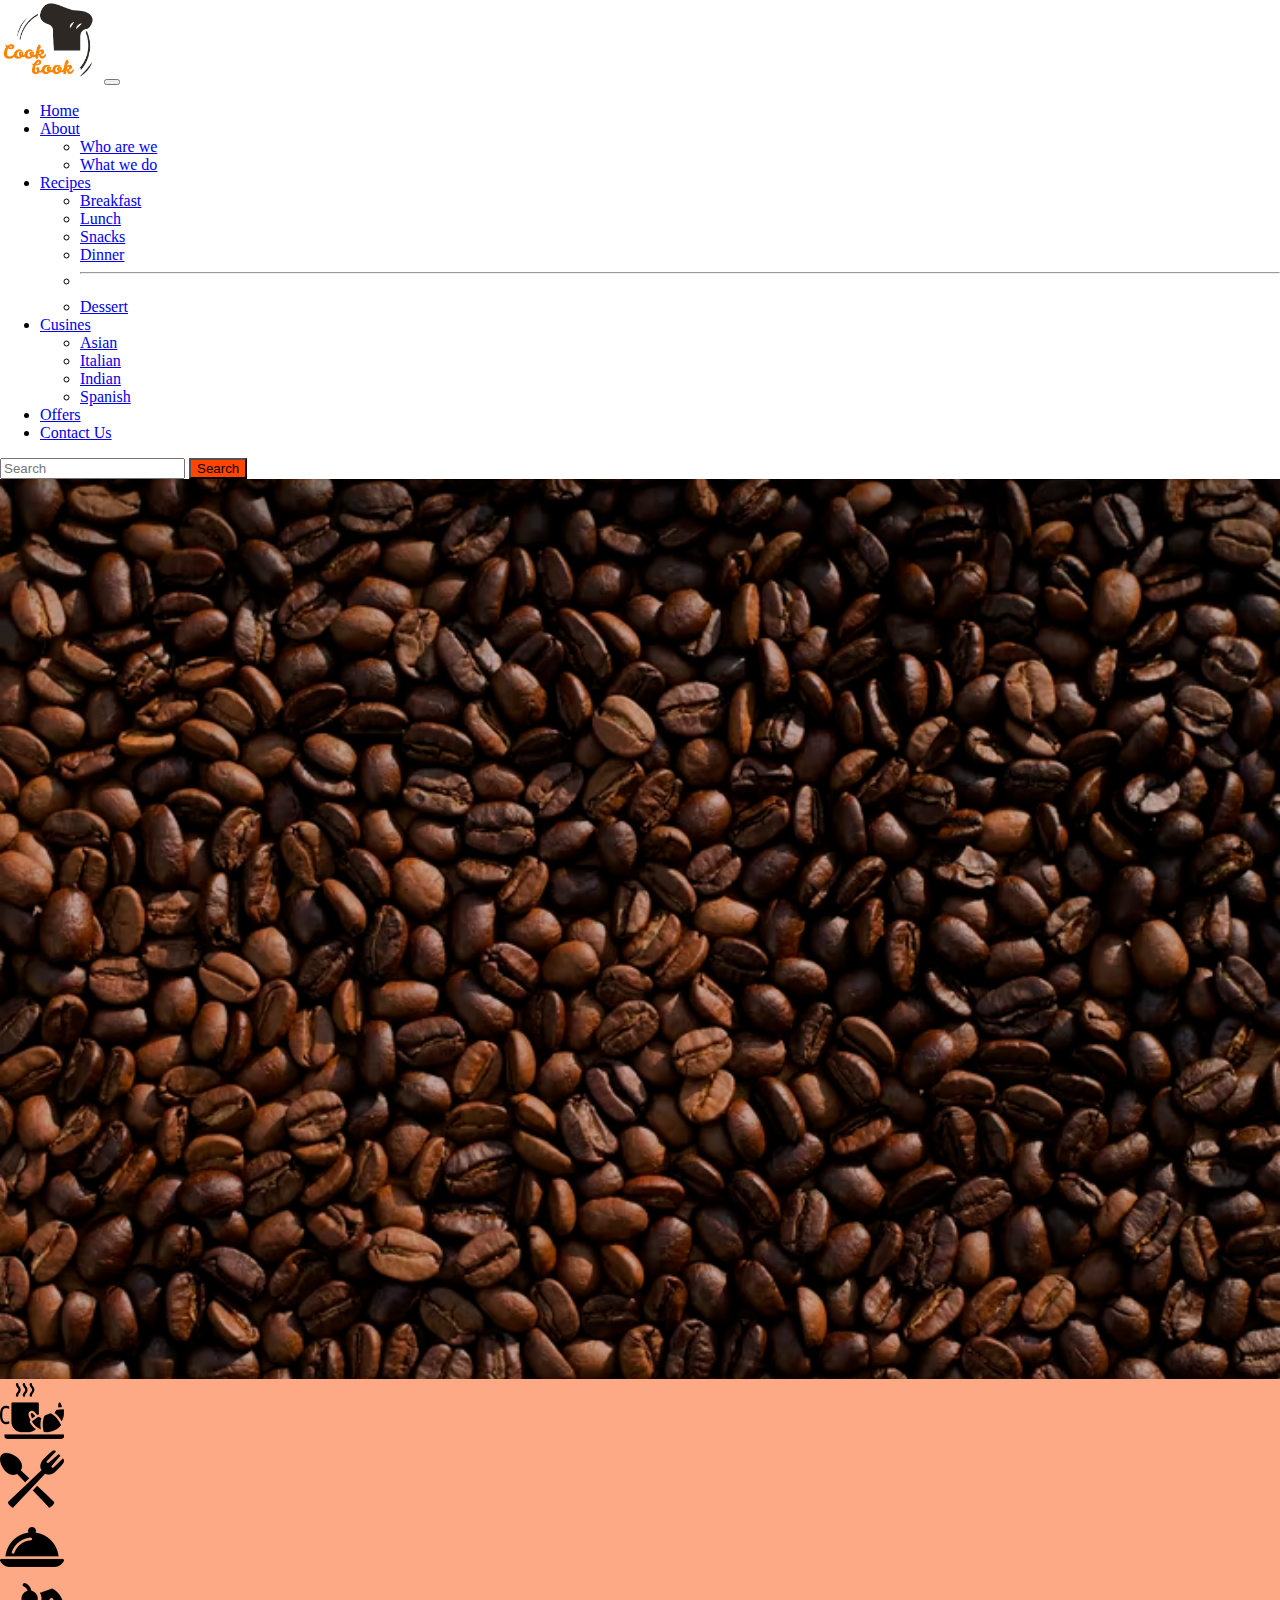
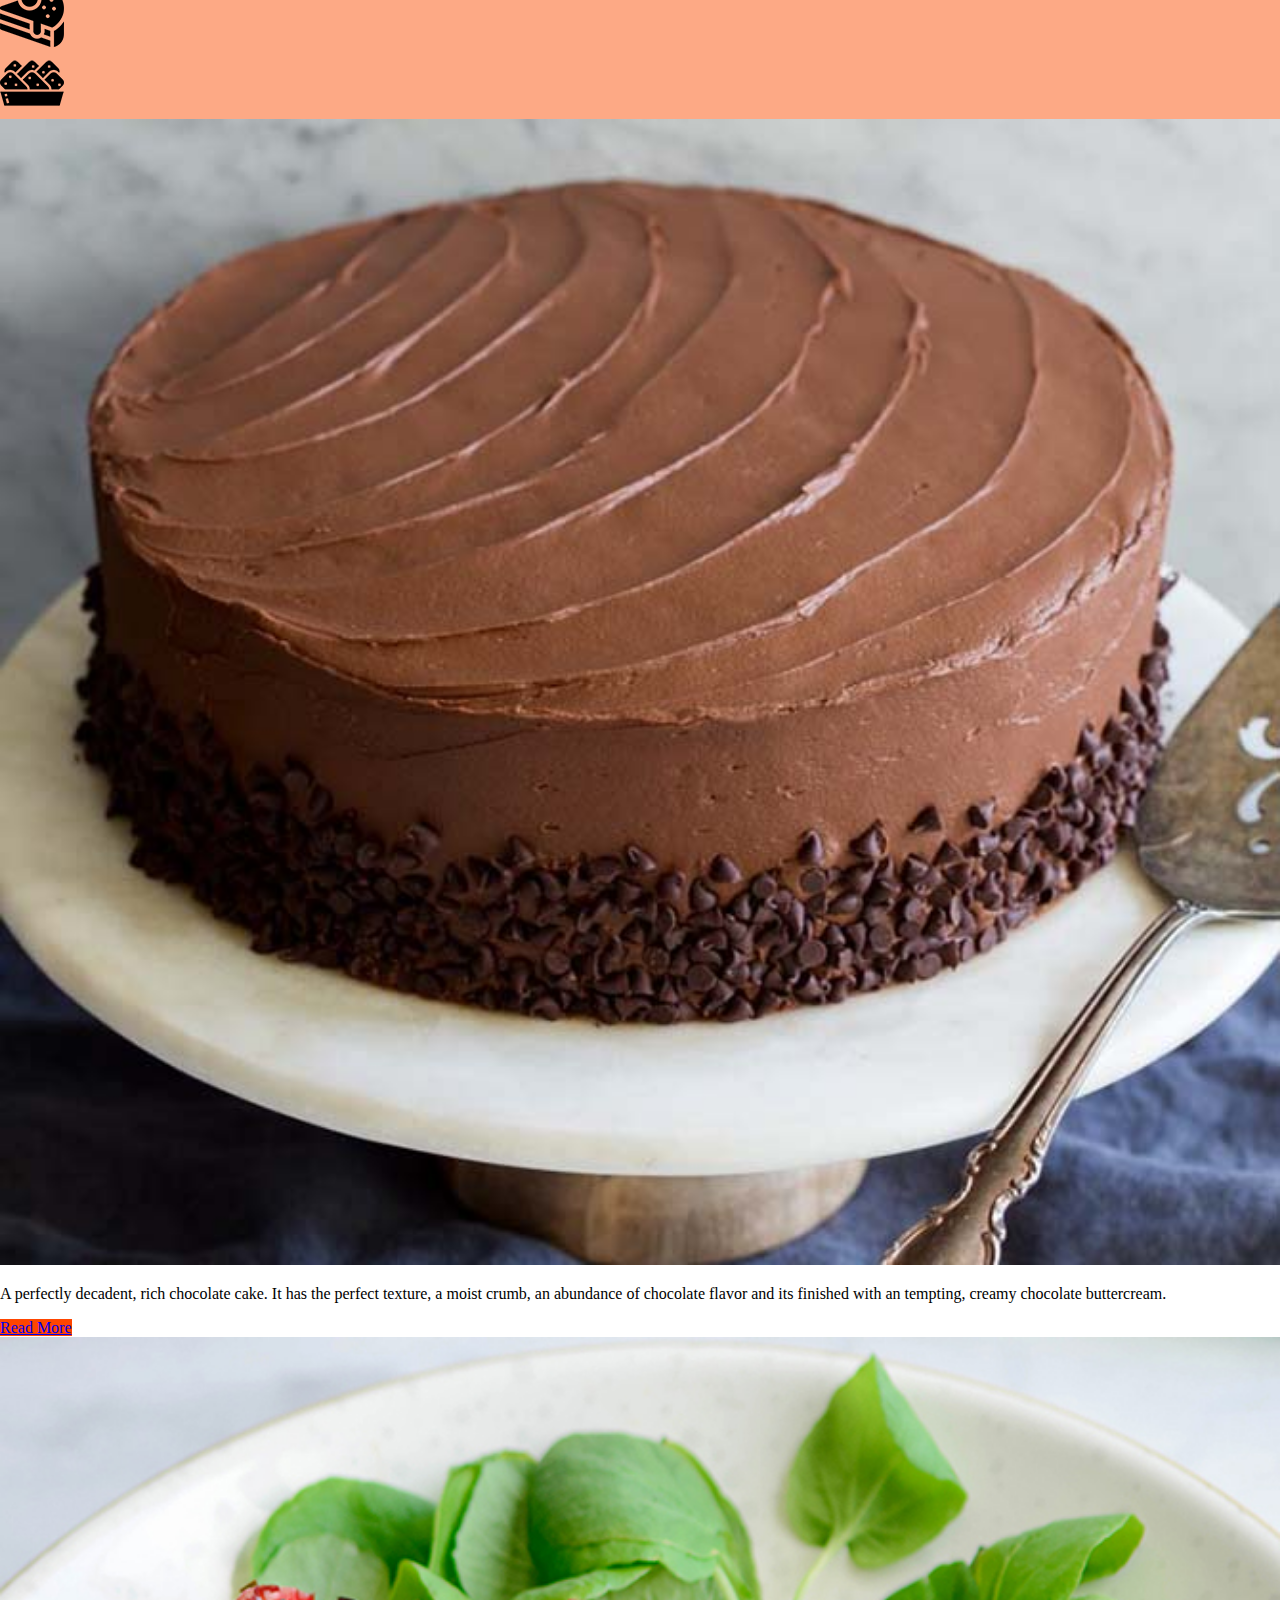
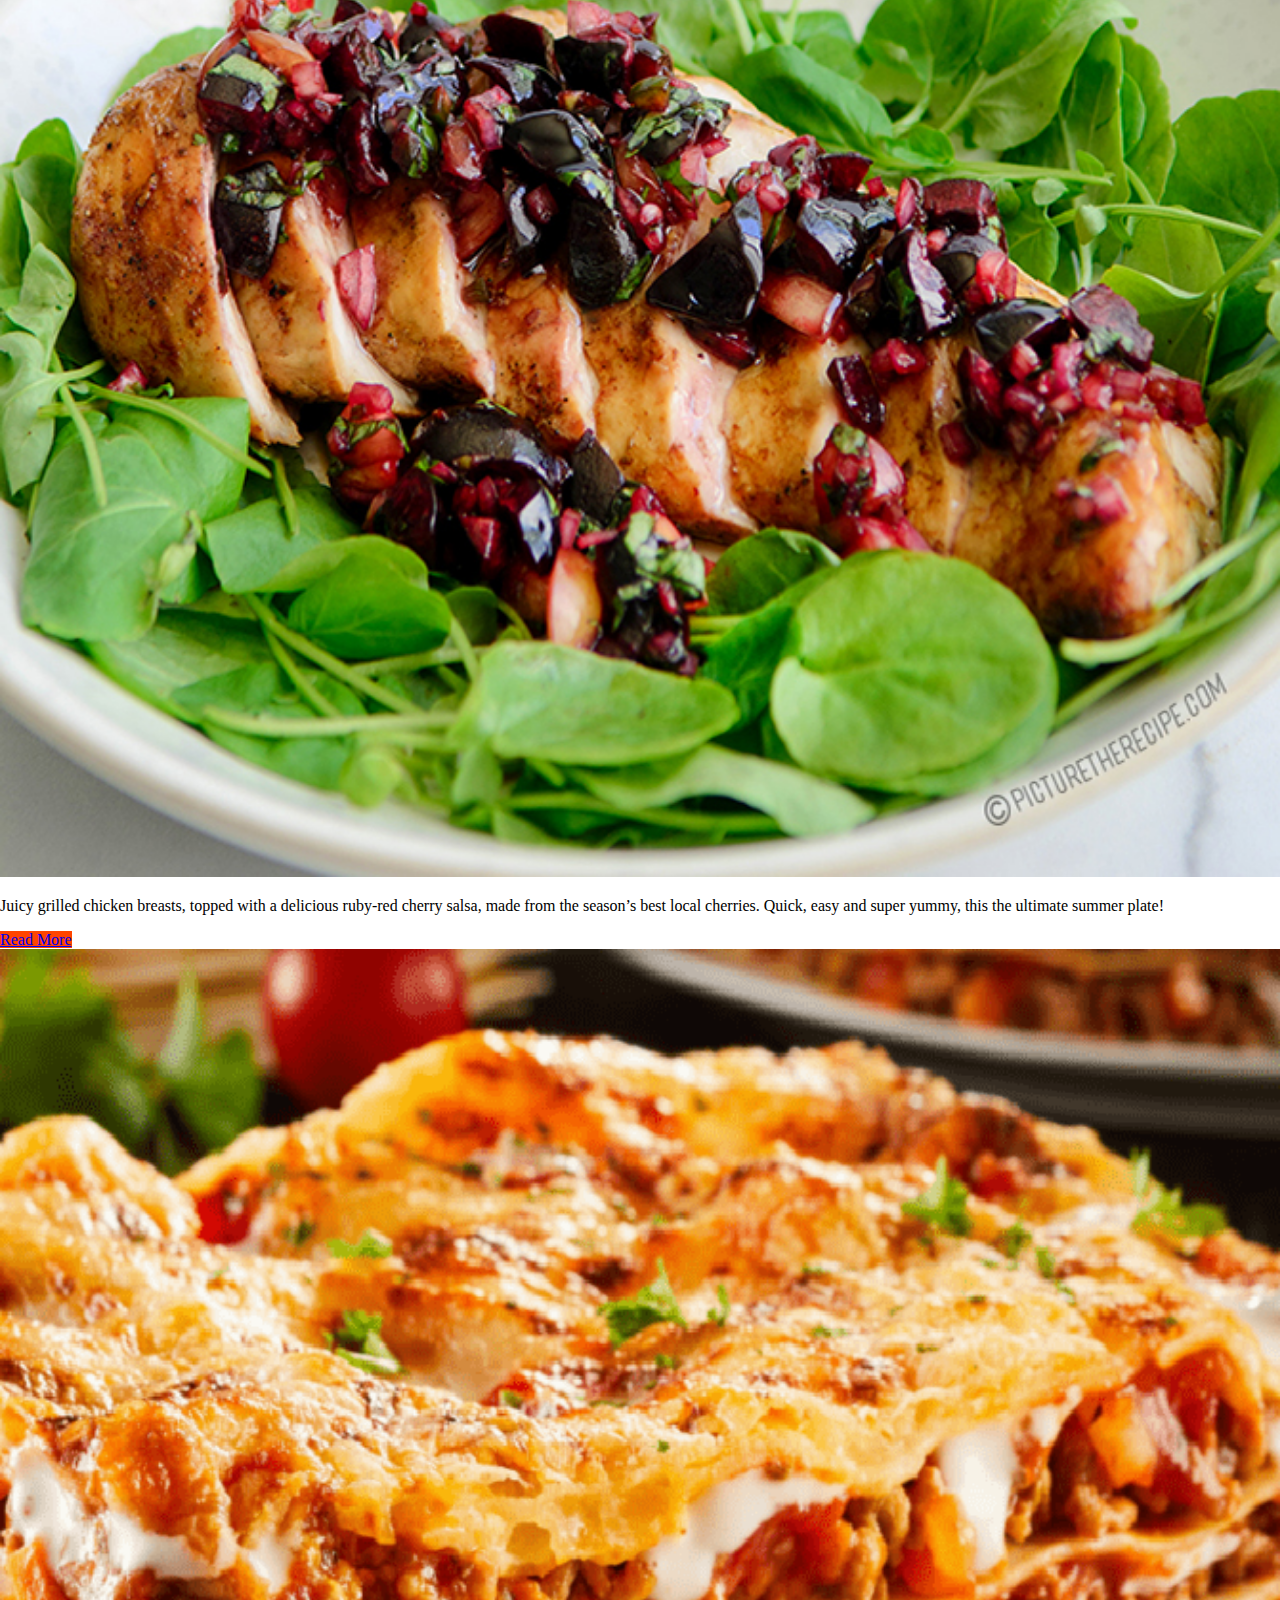
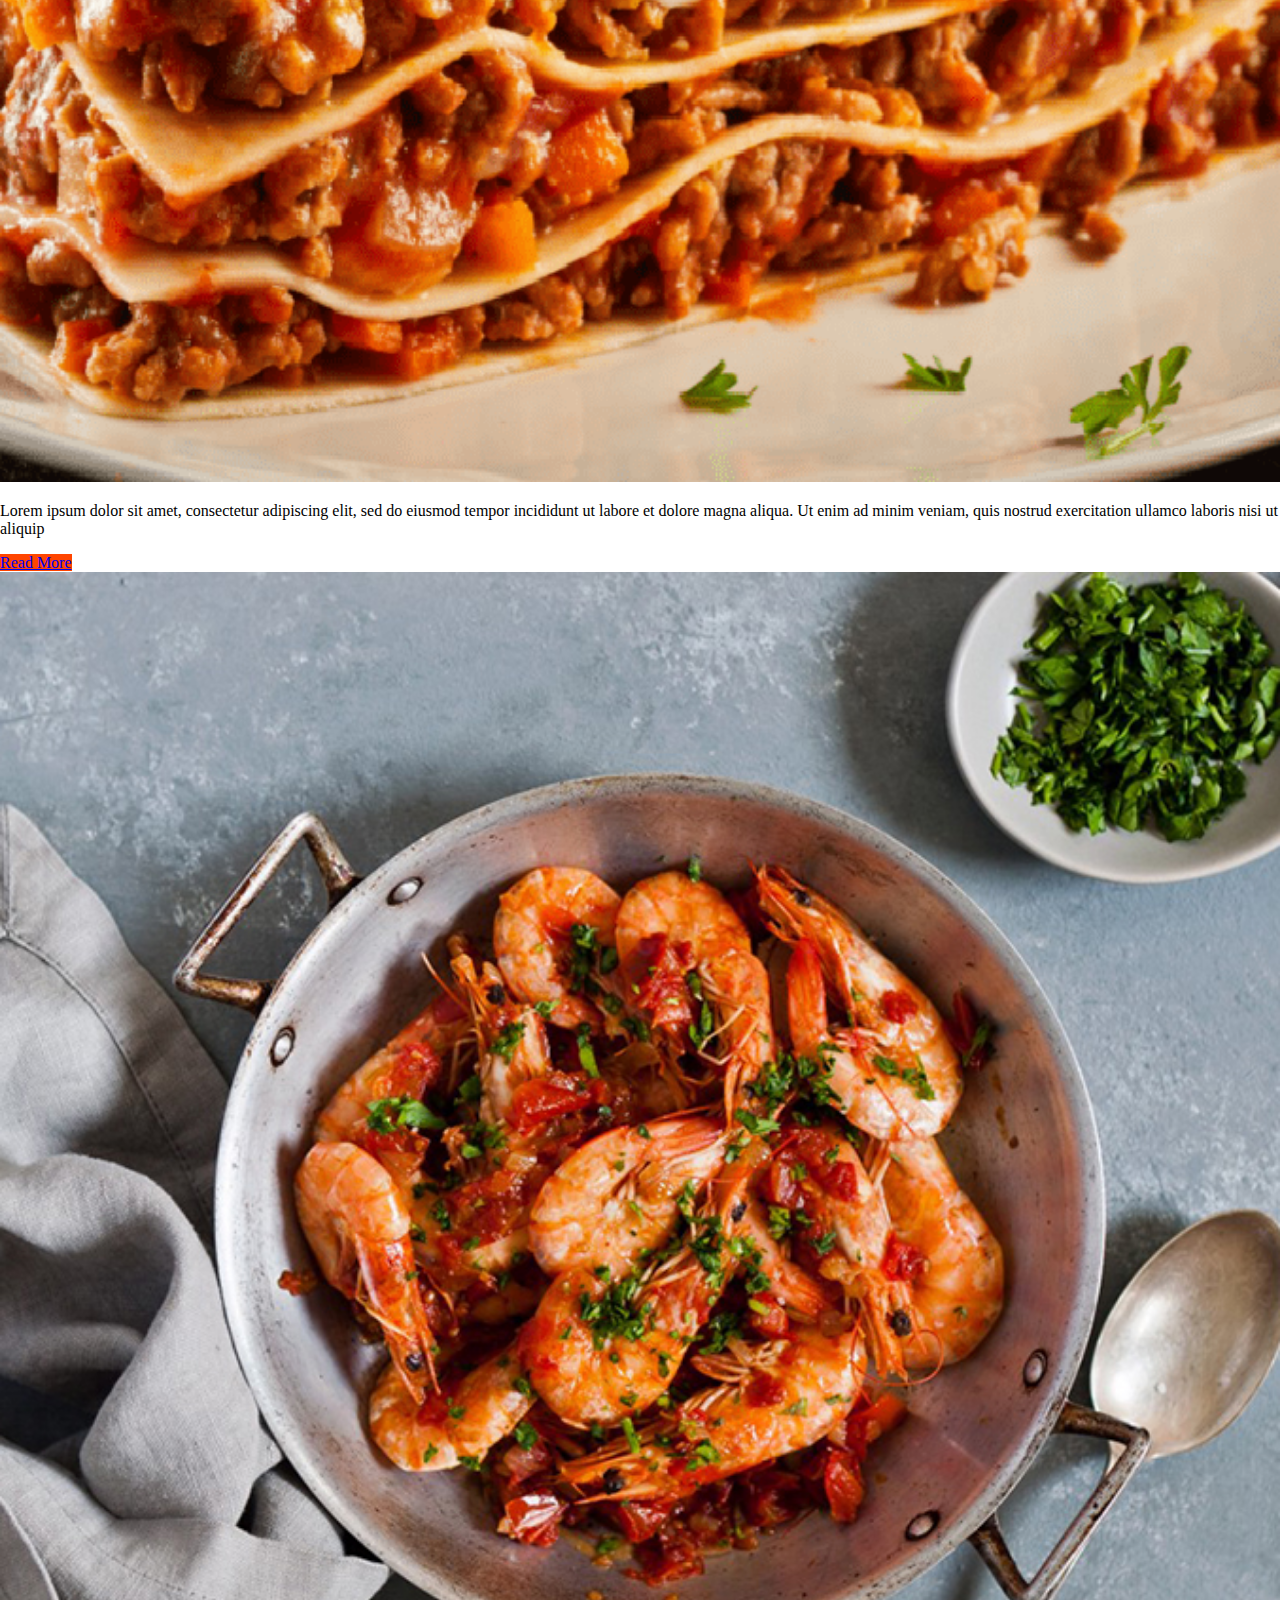
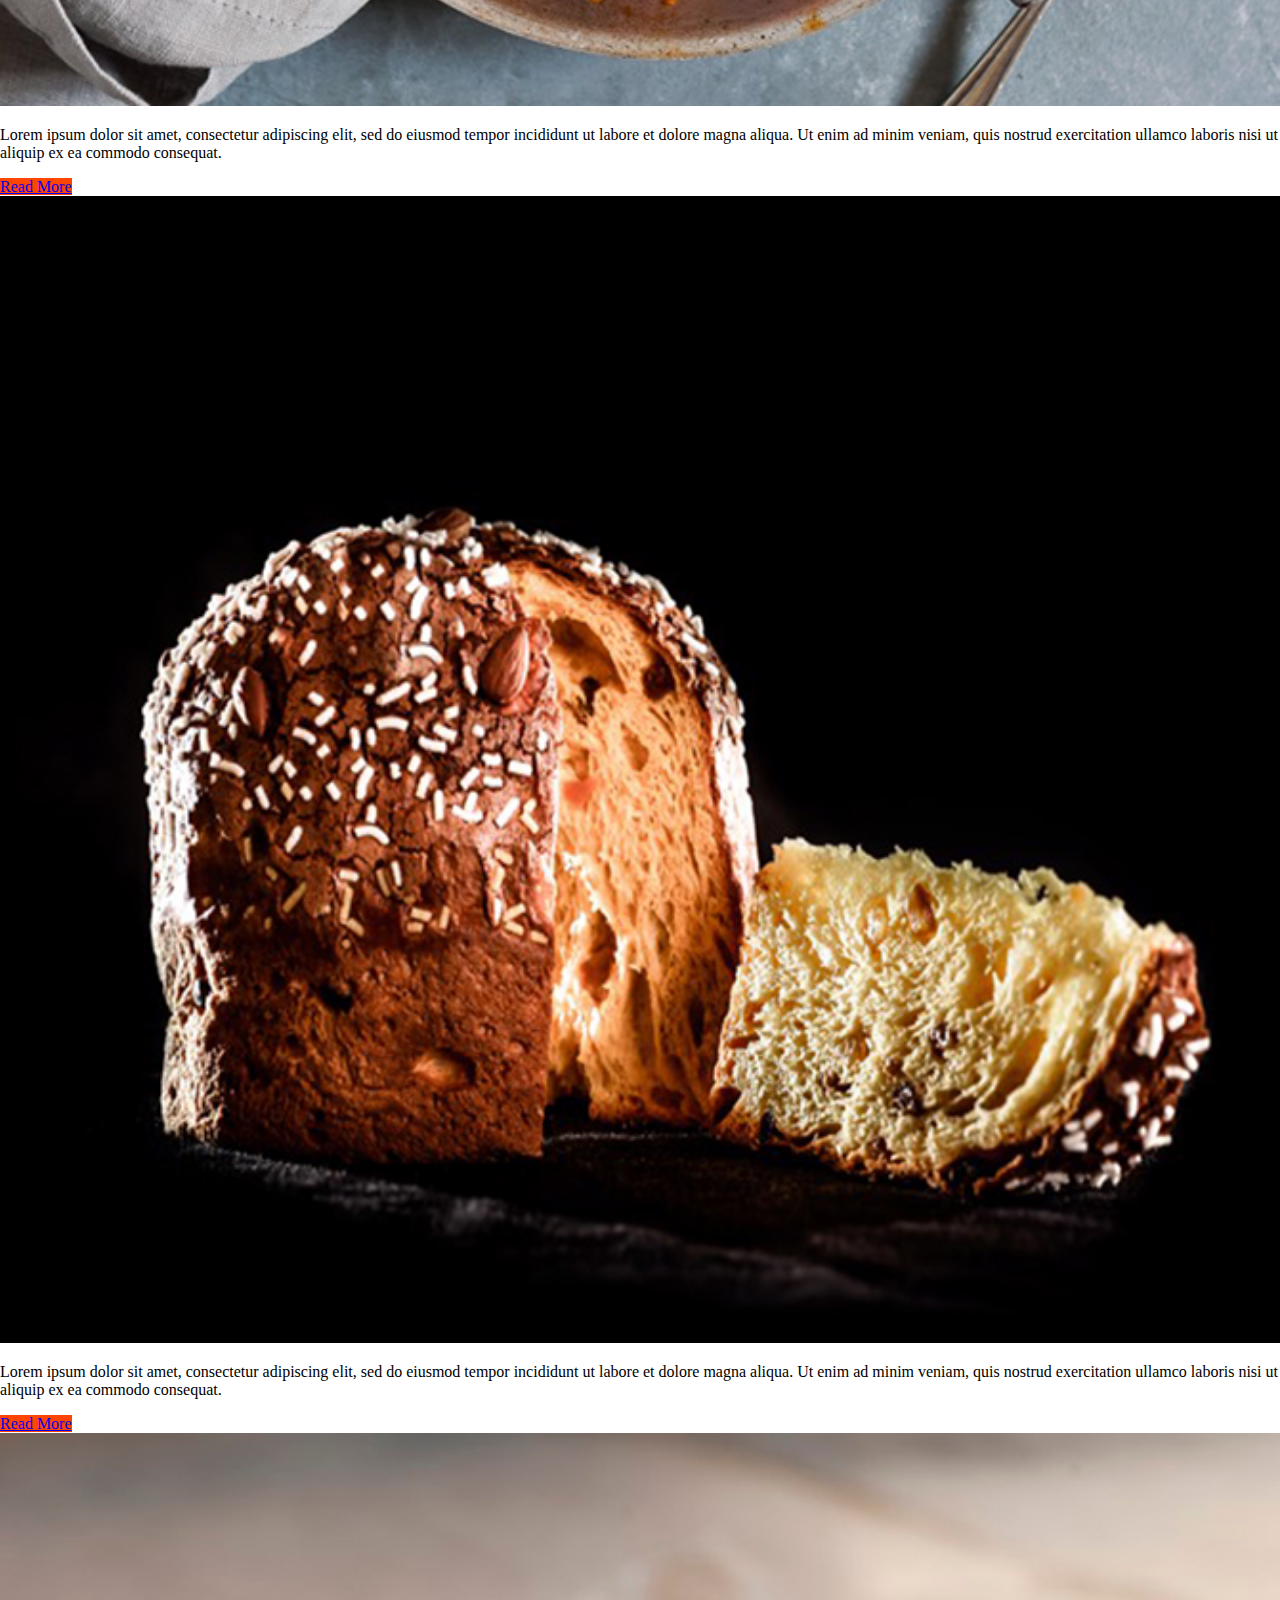
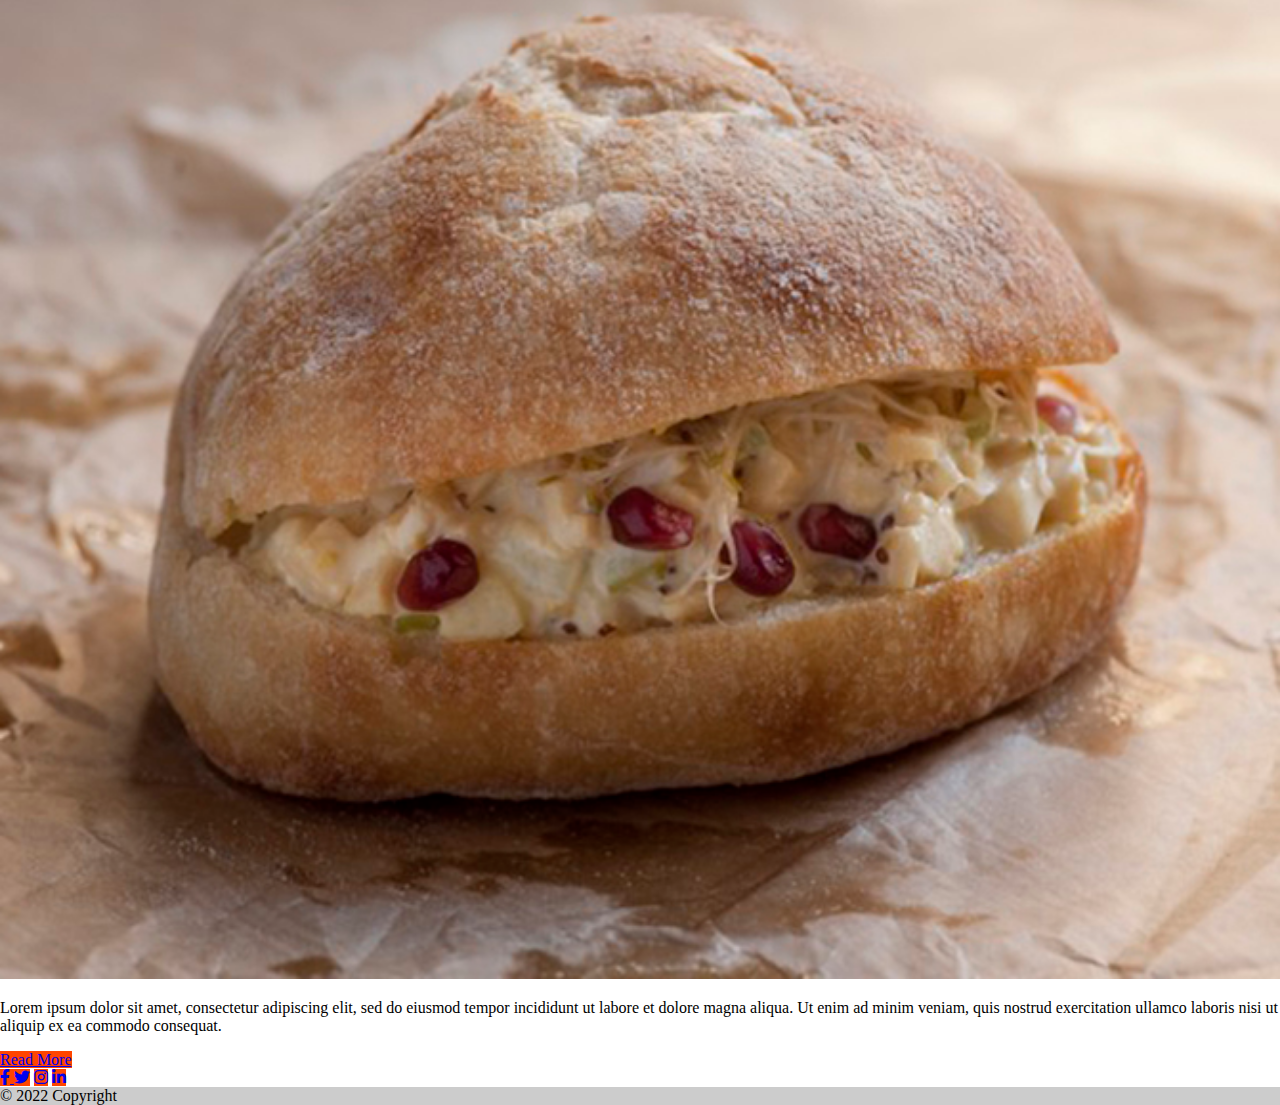
<file: index.html>
<!DOCTYPE html>
<html lang="en">
  <head>
    <meta charset="UTF-8" />
    <meta http-equiv="X-UA-Compatible" content="IE=edge" />
    <meta name="viewport" content="width=device-width, initial-scale=1.0" />
    <link href="style.css" rel="stylesheet" />
    <link
      href="https://cdn.jsdelivr.net/npm/bootstrap@5.2.0/dist/css/bootstrap.min.css"
      rel="stylesheet"
      integrity="sha384-gH2yIJqKdNHPEq0n4Mqa/HGKIhSkIHeL5AyhkYV8i59U5AR6csBvApHHNl/vI1Bx"
      crossorigin="anonymous"
    />
    <link rel="stylesheet" href="https://cdnjs.cloudflare.com/ajax/libs/font-awesome/6.0.0/css/all.min.css">
    <title>Cookbook</title>
  </head>
  <body>
    <header id="menu">
      <nav class="navbar navbar-expand-lg navbar-light bg-light">
        <div class="container-fluid">
          <a class="navbar-brand" href="index.html"><img src="images/logo.png" width="100px"></a>
          <button class="navbar-toggler" type="button" data-bs-toggle="collapse" data-bs-target="#navbarSupportedContent" aria-controls="navbarSupportedContent" aria-expanded="false" aria-label="Toggle navigation">
            <span class="navbar-toggler-icon"></span>
          </button>
          <div class="collapse navbar-collapse" id="navbarNavDropdown">
            <ul class="navbar-nav me-auto mb-2 mb-lg-0">
              <li class="nav-item">
                <a class="nav-link" href="index.html">Home</a>
              </li>
              <li class="nav-item dropdown">
                <a class="nav-link dropdown-toggle" href="#" role="button" data-bs-toggle="dropdown" aria-expanded="false">
                  About
                </a>
                <ul class="dropdown-menu">
                  <li><a class="dropdown-item" href="#">Who are we</a></li>
                  <li><a class="dropdown-item" href="#">What we do</a></li>
                </ul>
              </li>
              <li class="nav-item dropdown">
                <a class="nav-link dropdown-toggle" href="#" role="button" data-bs-toggle="dropdown" aria-expanded="false">
                  Recipes
                </a>
                <ul class="dropdown-menu">
                  <li><a class="dropdown-item" href="#">Breakfast</a></li>
                  <li><a class="dropdown-item" href="#">Lunch</a></li>
                  <li><a class="dropdown-item" href="#">Snacks</a></li>
                  <li><a class="dropdown-item" href="#">Dinner</a></li>
                  <li><hr class="dropdown-divider"></li>
                  <li><a class="dropdown-item" href="#">Dessert</a></li>
                </ul>
              </li>
              <li class="nav-item dropdown">
                <a class="nav-link dropdown-toggle" href="#" role="button" data-bs-toggle="dropdown" aria-expanded="false">
                  Cusines
                </a>
                <ul class="dropdown-menu">
                  <li><a class="dropdown-item" href="#">Asian</li>
                  <li><a class="dropdown-item" href="#">Italian</a></li>
                  <li><a class="dropdown-item" href="#">Indian</a></li>
                  <li><a class="dropdown-item" href="#">Spanish</a></li>
                </ul>
              </li>
              <li class="nav-item dropdown">
                <a class="nav-link dropdown-toggle" href="#" id="navbarDropdownMenuLink" role="button" data-toggle="dropdown" aria-haspopup="true" aria-expanded="false">
                  Offers
                </a>                
              </li>
              <li class="nav-item">
                <a class="nav-link" href="#">Contact Us</a>
              </li>
            </ul>
            <form class="d-flex">
              <input class="form-control me-2" type="search" placeholder="Search" aria-label="Search">
              <button class="btn bg-transparent" type="submit">Search</button>
            </form>
          </div>
        </div>
      </nav>
      <div class="image-header h-100"></div>
      <div class="categories-section">
        <div class="row d-flex justify-content-center align-items-center p-4">
            <div class="col-2 text-center">
              <a href="#">
                <img class="h-50 img-fluid" src="images/breakfast-icon.png" alt="">
              </a>
            </div>
            <div class="col-2 text-center">
              <a href="#">
                <img class="h-50 img-fluid" src="images/lunch-icon.png" alt="">
              </a>
            </div>
            <div class="col-2 text-center">
              <a href="#">
                <img class="h-50 img-fluid" src="images/dinner-icon.png" alt="">
              </a>
            </div>
            <div class="col-2 text-center">
              <a href="#">
                <img class="h-50 img-fluid" src="images/dessert-icon.png" alt="">
              </a>
            </div>
            <div class="col-2 text-center">
              <a href="#">
                <img class="h-50 img-fluid" src="images/snacks-icon.png" alt="">
              </a>
            </div>
      </div>
    </header>
    <section id="recipes">
      <div class="container py-5">
        <div class="row row-cols-1 row-cols-md-3 g-4 d-flex justify-content-center align-items-center">
          <div class="col">
            <div class="card border-0">
              <img src="images/chocolate cake/chocolate-cake-1.jpg" class="card-img-top image img-fluid" alt="chocolate-cake">
              <div class="middle">
                <div class="text">Chocolate Cake</div>
              </div>
              <div class="card-body text-center">
                <p class="card-text"> A perfectly decadent, rich chocolate cake. It has the perfect
                  texture, a moist crumb, an abundance of chocolate flavor and
                  its finished with an tempting, creamy chocolate buttercream.</p>
                  <a href="recipe-page.html" class="btn btn-primary border-0 stretched-link">Read More</a>
              </div>
            </div>
          </div>
          <div class="col">
            <div class="card border-0">
              <img src="images/grilled-chicken-with-cherry-salsa/Grilled-Chicken.jpg" class="card-img-top image img-fluid" alt="grilled-chicken">
              <div class="middle">
                <div class="text">Grilled Chicken with Fresh Cherry Salsa</div>
              </div>
              <div class="card-body text-center">
                <p class="card-text"> Juicy grilled chicken breasts, topped with a delicious ruby-red cherry 
                  salsa, made from the season’s best local cherries. Quick, easy and super yummy, 
                  this the ultimate summer plate!</p>
                  <a href="#" class="btn btn-primary border-0">Read More</a>
              </div>
            </div>
          </div>
          <div class="col">
            <div class="card border-0">
              <img src="images/card-3.png" class="card-img-top image img-fluid" alt="card-3">
              <div class="middle">
                <div class="text">Extra Easy Lasagna</div>
              </div>
              <div class="card-body text-center">
                <p class="card-text"> Lorem ipsum dolor sit amet, consectetur adipiscing elit, sed do eiusmod tempor 
                  incididunt ut labore et dolore magna aliqua. Ut enim ad minim veniam, quis nostrud exercitation 
                  ullamco laboris nisi ut aliquip</p>
                    <a href="#" class="btn btn-primary border-0">Read More</a>
              </div>
            </div>
          </div>
          <div class="col">
            <div class="card border-0">
              <img src="images/card-4.jpg" class="card-img-top image img-fluid" alt="card-4">
              <div class="middle">
                <div class="text">Shrimps</div>
              </div>
              <div class="card-body text-center">
                <p class="card-text"> Lorem ipsum dolor sit amet, consectetur adipiscing elit, sed do eiusmod tempor 
                  incididunt ut labore et dolore magna aliqua. Ut enim ad minim veniam, quis nostrud exercitation ullamco 
                  laboris nisi ut aliquip ex ea commodo consequat.</p>
                    <a href="#" class="btn btn-primary border-0">Read More</a>                  
              </div>
            </div>
          </div>
          <div class="col">
            <div class="card border-0">
              <img src="images/card-5.jpg" class="card-img-top image img-fluid" alt="card-5">
              <div class="middle">
                <div class="text">Panettone</div>
              </div>
              <div class="card-body text-center">
                <p class="card-text"> Lorem ipsum dolor sit amet, consectetur adipiscing elit, sed do eiusmod tempor 
                  incididunt ut labore et dolore magna aliqua. Ut enim ad minim veniam, quis nostrud exercitation 
                  ullamco laboris nisi ut aliquip ex ea commodo consequat.</p>
                    <a href="#" class="btn btn-primary border-0">Read More</a>                  
              </div>
            </div>
          </div>
          <div class="col">
            <div class="card border-0">
              <img src="images/card-6.jpg" class="card-img-top image img-fluid" alt="card-6">
              <div class="middle">
                <div class="text">Sandwich</div>
              </div>
              <div class="card-body text-center">
                <p class="card-text"> Lorem ipsum dolor sit amet, consectetur adipiscing elit, sed do eiusmod tempor 
                  incididunt ut labore et dolore magna aliqua. Ut enim ad minim veniam, quis nostrud exercitation 
                  ullamco laboris nisi ut aliquip ex ea commodo consequat.</p>
                    <a href="#" class="btn btn-primary border-0">Read More</a>                  
              </div>
            </div>
          </div>
        </div>
      </div>
    </section>
    <footer class="bg-dark text-center text-white">
      <div class="container p-4 pb-0">
        <section class="mb-4">
          <a class="btn btn-outline-light btn-floating m-1 rounded-circle bg-transparent border border-2" href="#!" role="button"
            ><i class="fa-brands fa-facebook-f"></i>
          </a>
          <a class="btn btn-outline-light btn-floating m-1 rounded-circle bg-transparent border border-2" href="#!" role="button"
            ><i class="fab fa-twitter"></i
          ></a>
          <a class="btn btn-outline-light btn-floating m-1 rounded-circle bg-transparent border border-2" href="#!" role="button"
            ><i class="fab fa-instagram"></i
          ></a>
          <a class="btn btn-outline-light btn-floating m-1 rounded-circle bg-transparent border border-2" href="#!" role="button"
            ><i class="fab fa-linkedin-in"></i
          ></a>
        </section>
      </div>
      <!-- Copyright -->
      <div class="text-center p-3" style="background-color: rgba(0, 0, 0, 0.2);">
        © 2022 Copyright
      </div>
      <!-- Copyright -->
    </footer>
    <script src="https://cdn.jsdelivr.net/npm/bootstrap@5.0.2/dist/js/bootstrap.bundle.min.js" integrity="sha384-MrcW6ZMFYlzcLA8Nl+NtUVF0sA7MsXsP1UyJoMp4YLEuNSfAP+JcXn/tWtIaxVXM" crossorigin="anonymous"></script>
  </body>
</html>
</file>
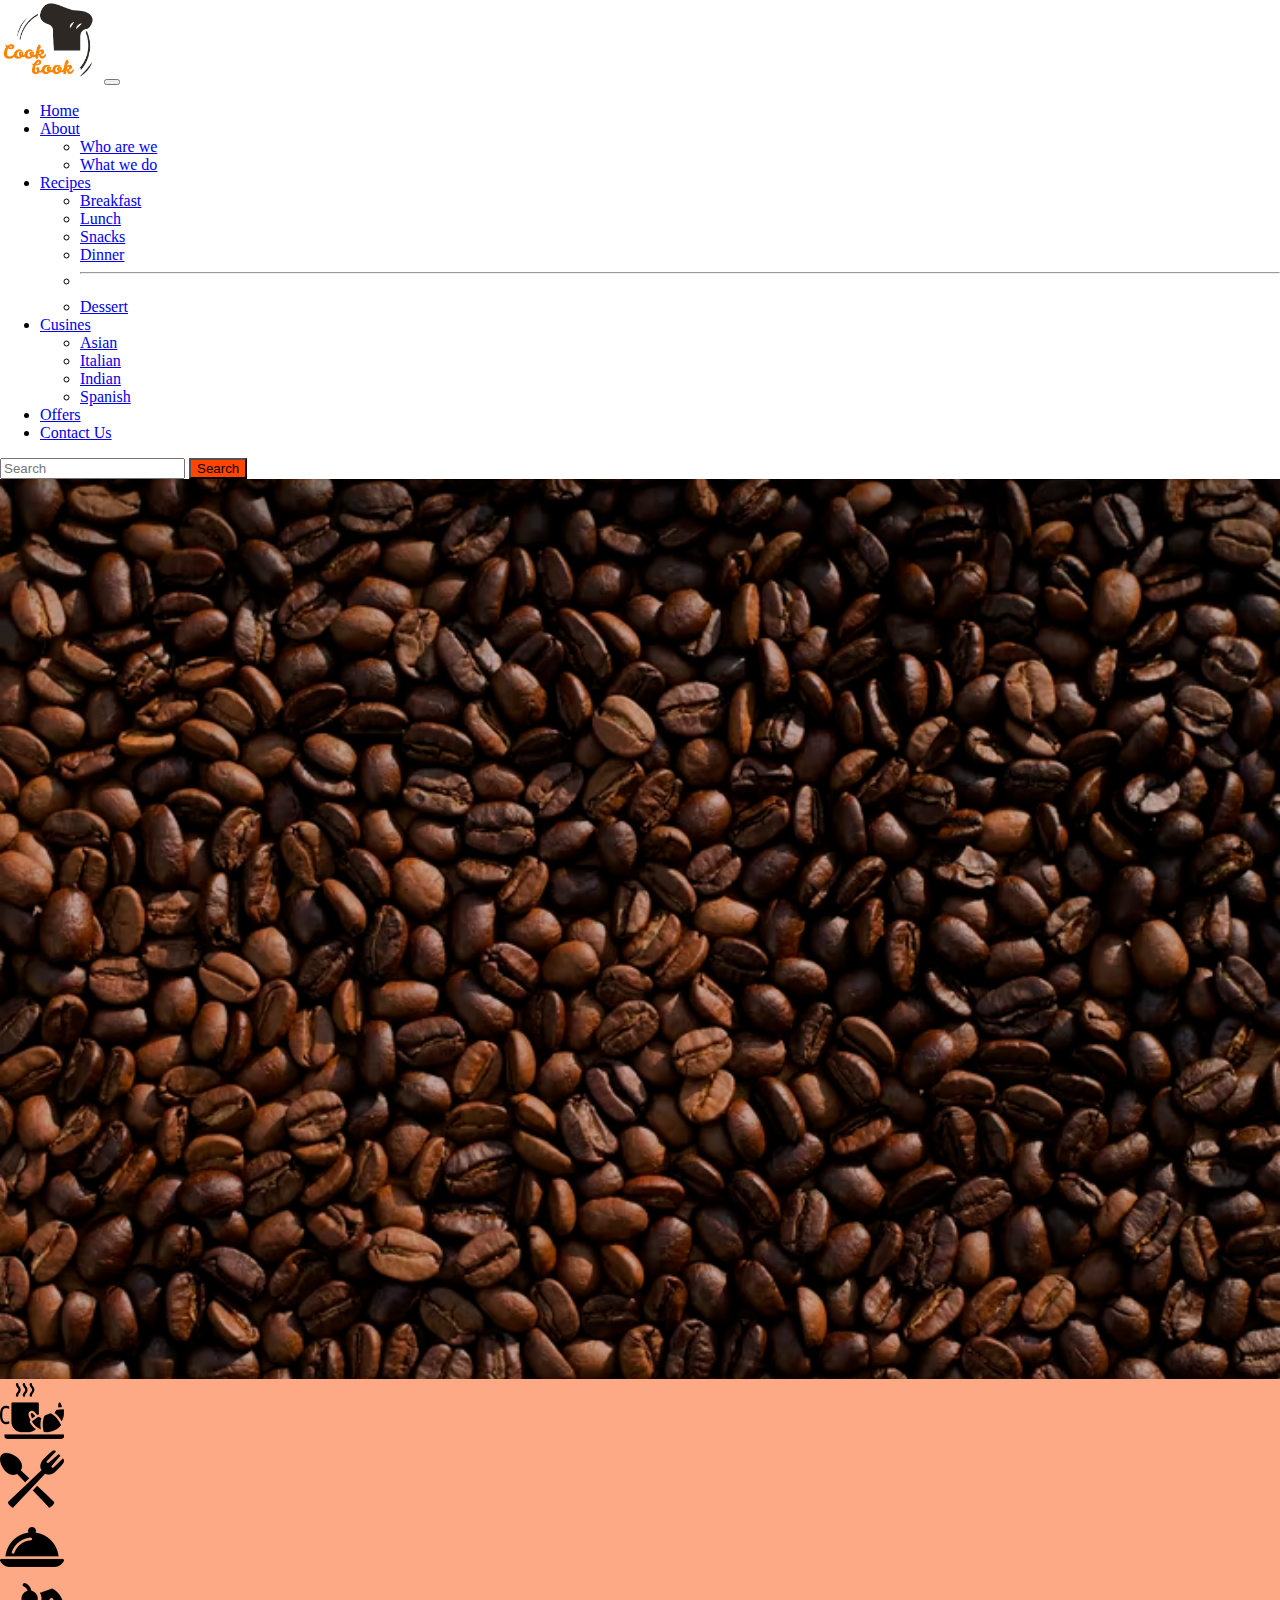
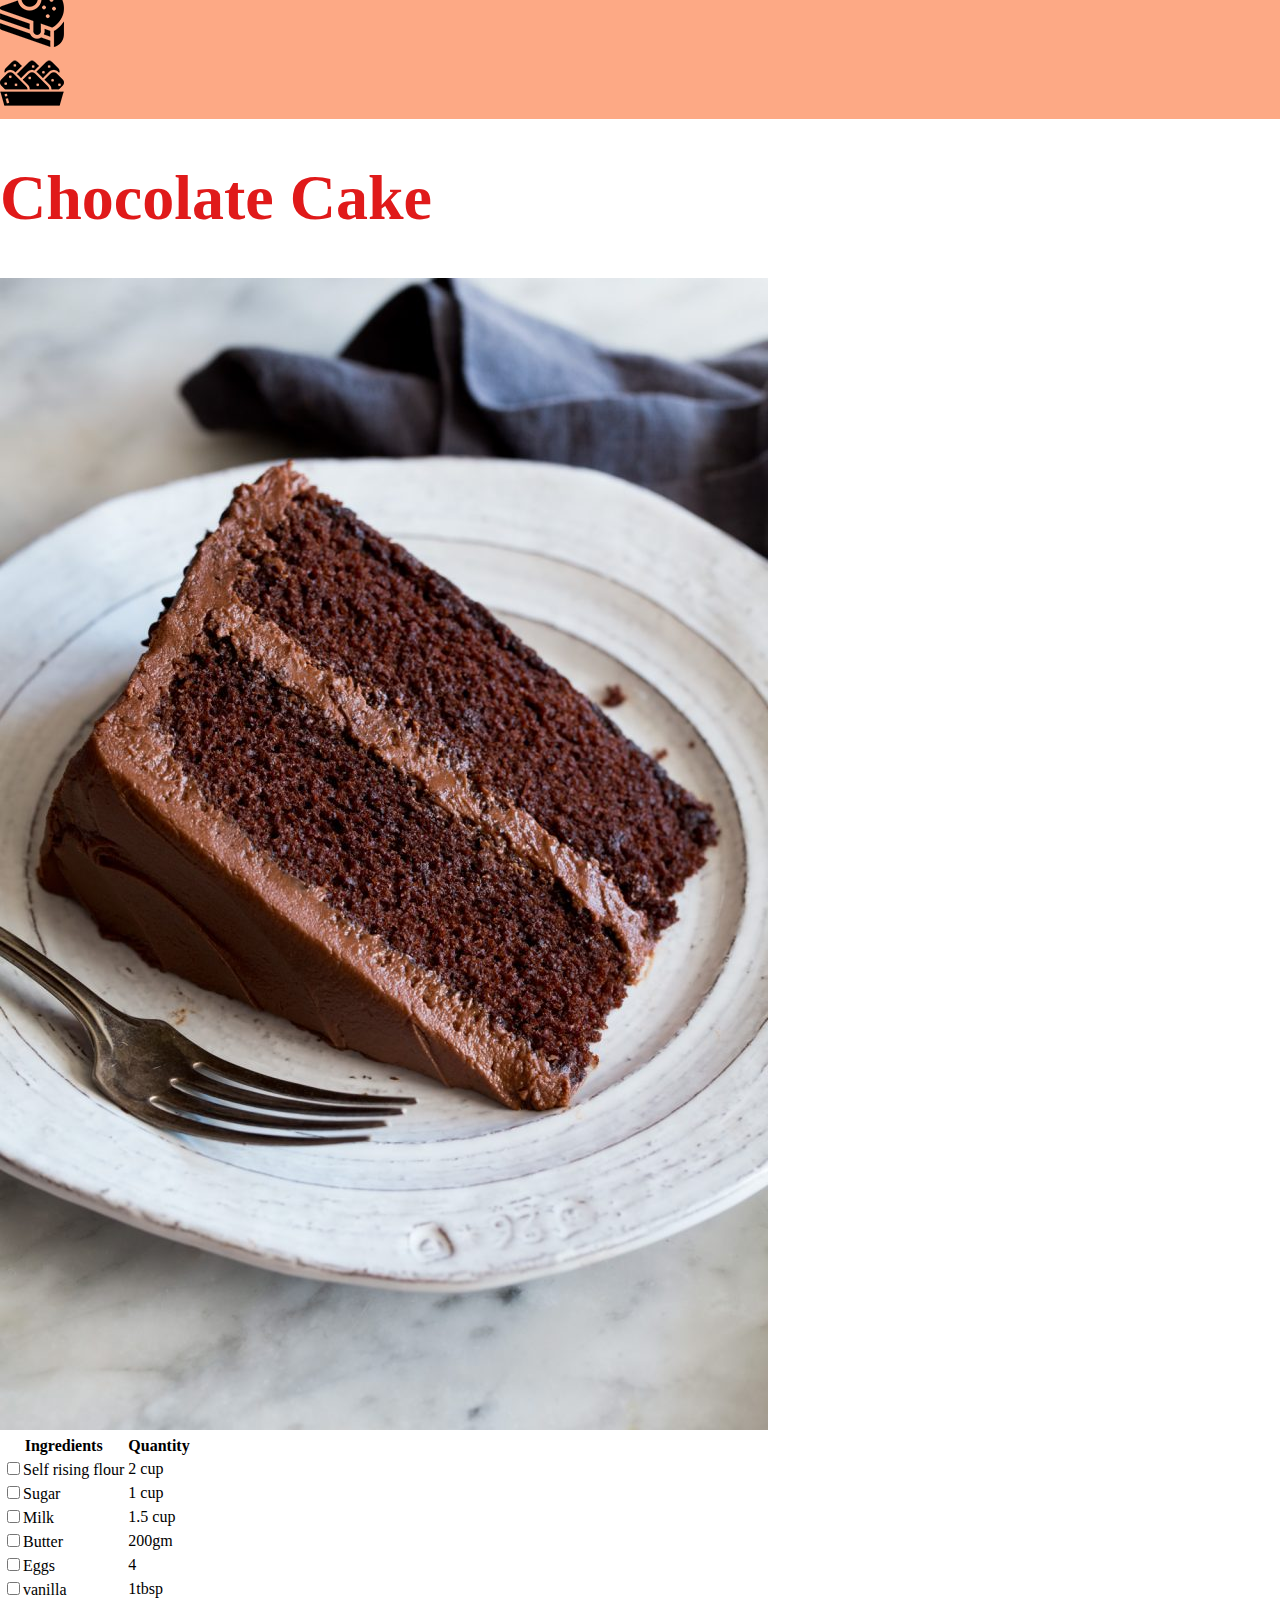
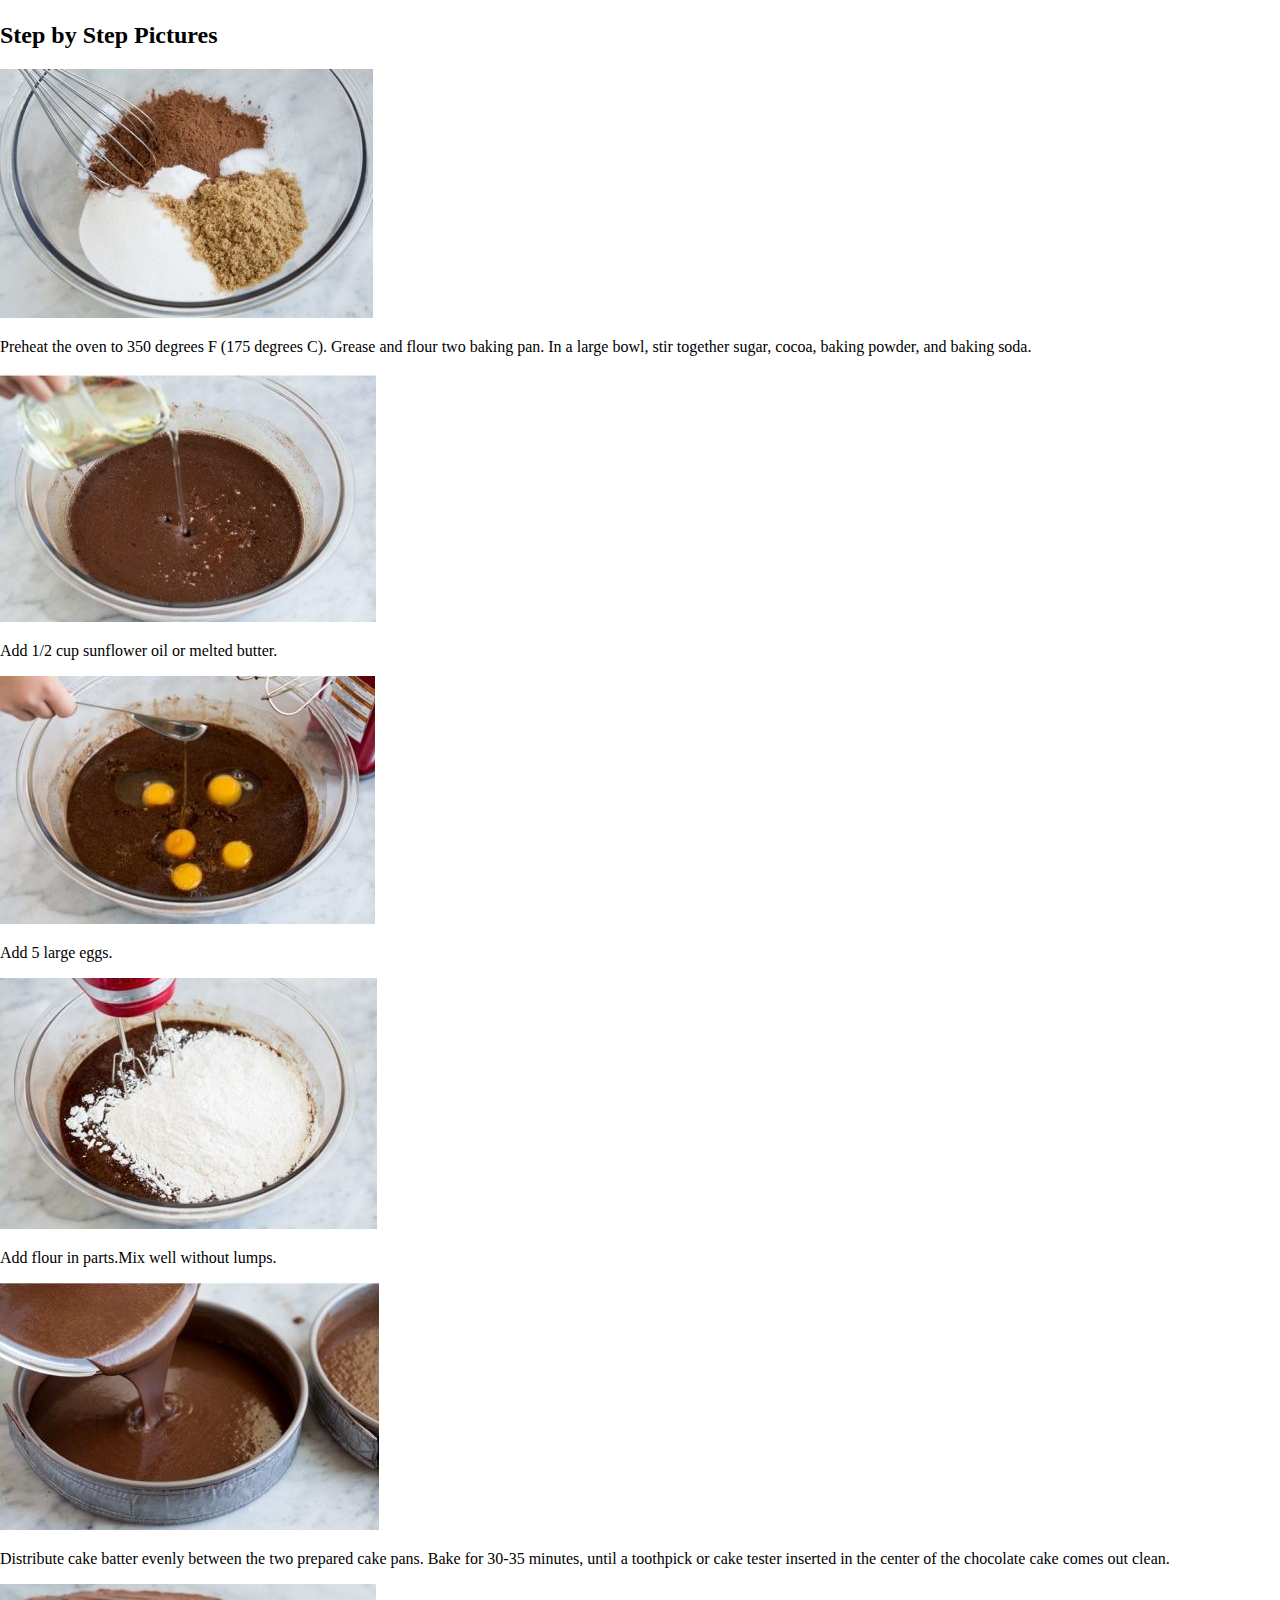
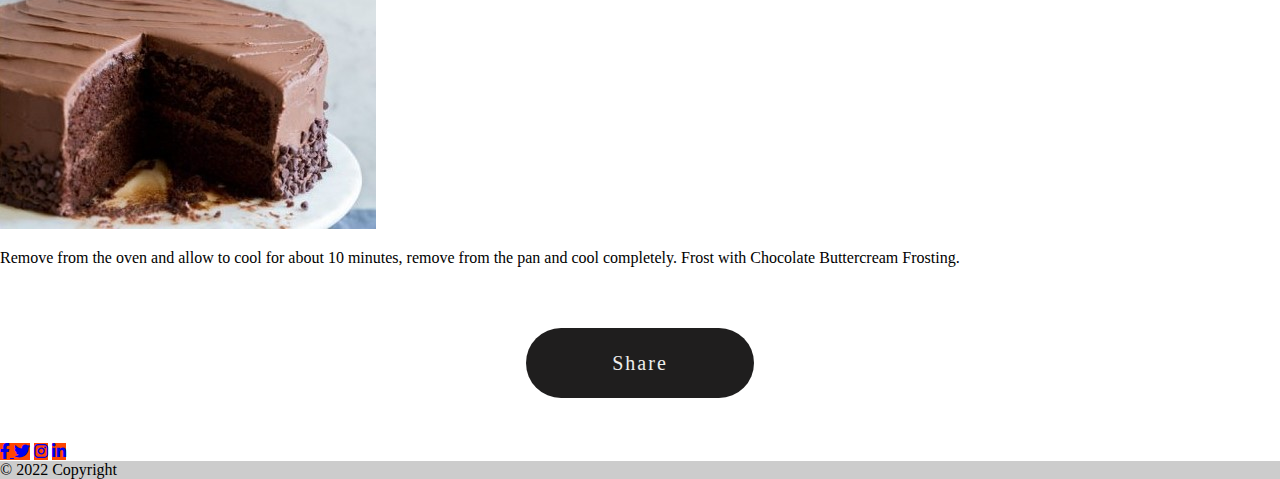
<file: recipe-page.html>
<!DOCTYPE html>
<html lang="en">
  <head>
    <meta charset="UTF-8" />
    <meta http-equiv="X-UA-Compatible" content="IE=edge" />
    <meta name="viewport" content="width=device-width, initial-scale=1.0" />
    <link href="style.css" rel="stylesheet" />
    <link
      href="https://cdn.jsdelivr.net/npm/bootstrap@5.2.0/dist/css/bootstrap.min.css"
      rel="stylesheet"
      integrity="sha384-gH2yIJqKdNHPEq0n4Mqa/HGKIhSkIHeL5AyhkYV8i59U5AR6csBvApHHNl/vI1Bx"
      crossorigin="anonymous"
    />
    <link rel="stylesheet" href="https://cdnjs.cloudflare.com/ajax/libs/font-awesome/6.0.0/css/all.min.css">
    <script src="index.js"></script>
    <title>Cookbook</title>
  </head>
  <body>
    <header id="menu">
      <nav class="navbar navbar-expand-lg navbar-light bg-light">
        <div class="container-fluid">
          <a class="navbar-brand" href="index.html"><img src="images/logo.png" width="100px"></a>
          <button class="navbar-toggler" type="button" data-bs-toggle="collapse" data-bs-target="#navbarSupportedContent" aria-controls="navbarSupportedContent" aria-expanded="false" aria-label="Toggle navigation">
            <span class="navbar-toggler-icon"></span>
          </button>
          <div class="collapse navbar-collapse" id="navbarNavDropdown">
            <ul class="navbar-nav me-auto mb-2 mb-lg-0">
              <li class="nav-item">
                <a class="nav-link" href="index.html">Home</a>
              </li>
              <li class="nav-item dropdown">
                <a class="nav-link dropdown-toggle" href="#" role="button" data-bs-toggle="dropdown" aria-expanded="false">
                  About
                </a>
                <ul class="dropdown-menu">
                  <li><a class="dropdown-item" href="#">Who are we</a></li>
                  <li><a class="dropdown-item" href="#">What we do</a></li>
                </ul>
              </li>
              <li class="nav-item dropdown">
                <a class="nav-link dropdown-toggle" href="#" role="button" data-bs-toggle="dropdown" aria-expanded="false">
                  Recipes
                </a>
                <ul class="dropdown-menu">
                  <li><a class="dropdown-item" href="#">Breakfast</a></li>
                  <li><a class="dropdown-item" href="#">Lunch</a></li>
                  <li><a class="dropdown-item" href="#">Snacks</a></li>
                  <li><a class="dropdown-item" href="#">Dinner</a></li>
                  <li><hr class="dropdown-divider"></li>
                  <li><a class="dropdown-item" href="#">Dessert</a></li>
                </ul>
              </li>
              <li class="nav-item dropdown">
                <a class="nav-link dropdown-toggle" href="#" role="button" data-bs-toggle="dropdown" aria-expanded="false">
                  Cusines
                </a>
                <ul class="dropdown-menu">
                  <li><a class="dropdown-item" href="#">Asian</li>
                  <li><a class="dropdown-item" href="#">Italian</a></li>
                  <li><a class="dropdown-item" href="#">Indian</a></li>
                  <li><a class="dropdown-item" href="#">Spanish</a></li>
                </ul>
              </li>
              <li class="nav-item dropdown">
                <a class="nav-link dropdown-toggle" href="#" id="navbarDropdownMenuLink" role="button" data-toggle="dropdown" aria-haspopup="true" aria-expanded="false">
                  Offers
                </a>                
              </li>
              <li class="nav-item">
                <a class="nav-link" href="#">Contact Us</a>
              </li>
            </ul>
            <form class="d-flex">
              <input class="form-control me-2" type="search" placeholder="Search" aria-label="Search">
              <button id="search" class="btn bg-transparent" type="submit">Search</button>
            </form>
          </div>
        </div>
      </nav>
      <div class="image-header h-100"></div>
      <div class="categories-section">
        <div class="row d-flex justify-content-center align-items-center p-4">
            <div class="col-2 text-center">
              <a href="#">
                <img class="h-50 img-fluid" src="images/breakfast-icon.png" alt="">
              </a>
            </div>
            <div class="col-2 text-center">
              <a href="#">
                <img class="h-50 img-fluid" src="images/lunch-icon.png" alt="">
              </a>
            </div>
            <div class="col-2 text-center">
              <a href="#">
                <img class="h-50 img-fluid" src="images/dinner-icon.png" alt="">
              </a>
            </div>
            <div class="col-2 text-center">
              <a href="#">
                <img class="h-50 img-fluid" src="images/dessert-icon.png" alt="">
              </a>
            </div>
            <div class="col-2 text-center">
              <a href="#">
                <img class="h-50 img-fluid" src="images/snacks-icon.png" alt="">
              </a>
            </div>
      </div>
    </header>
    <main>
      <div class="container">
        <h1 id="chocolate" class="text-center fw-semibold py-5">Chocolate Cake</h1>
        <div class="row d-flex px-4">
          <div class="col-6">
            <img src="images/chocolate cake/chocolate-cake-2.jpg" class="rounded float-start h-75 w-75 m-4" alt="chocolate cake"/>
          </div>
          <div class="col-6 pt-5">
            <table class="table table-striped table-responsive">
              <tr>
                <th >Ingredients</th>
                <th>Quantity</th>
              </tr>
              <tr>
                <td><input type="checkbox" />Self rising flour</td>
                <td>2 cup</td>
              </tr>
              <tr>
                <td><input type="checkbox" />Sugar</td>
                <td>1 cup</td>
              </tr>
              <tr>
                <td><input type="checkbox" />Milk</td>
                <td>1.5 cup</td>
              </tr>
              <tr>
                <td><input type="checkbox" />Butter</td>
                <td>200gm</td>
              </tr>
              <tr>
                <td><input type="checkbox" />Eggs</td>
                <td>4</td>
              </tr>
              <tr>
                <td><input type="checkbox" />vanilla</td>
                <td>1tbsp</td>
              </tr>
            </table>
          </div>
        </div>
        <h2 class="fw-semibold text-center">Step by Step Pictures </h2>
        <div class="d-flex flex-row  align-items-center justify-content-center " >
          <div class="p-2 col-6">
            <img src="images/chocolate cake/step-1.jpg" class="rounded float-start w-75 m-4" alt="birthday cake">
          </div>
          <div class="p-2 col-6">
            <p>Preheat the oven to 350 degrees F (175 degrees C). Grease and flour two  baking pan.
            In a large bowl, stir together sugar, cocoa, baking powder, and baking soda.</p>
          </div>
        </div>
        <div class="d-flex flex-row  align-items-center justify-content-center " >
          <div class="p-2 col-6">
            <img src="images/chocolate cake/step-3.jpg" class="rounded float-start w-75 m-4" alt="birthday cake">
          </div>
          <div class="p-2 col-6">
            <p>Add 1/2 cup sunflower oil or melted butter.</p>
          </div>
        </div>
        <div class="d-flex flex-row  align-items-center justify-content-center " >
          <div class="p-2 col-6">
            <img src="images/chocolate cake/step-4.jpg" class="rounded float-start w-75 m-4" alt="birthday cake">
          </div>
          <div class="p-2 col-6">
            <p>Add 5 large eggs.</p>
          </div>
        </div>
        <div class="d-flex flex-row  align-items-center justify-content-center " >
          <div class="p-2 col-6">
            <img src="images/chocolate cake/step-5.jpg" class="rounded float-start w-75 m-4" alt="birthday cake">
          </div>
          <div class="p-2 col-6">
            <p>Add flour in parts.Mix well without lumps.</p>
          </div>
        </div>
        <div class="d-flex flex-row  align-items-center justify-content-center " >
          <div class="p-2 col-6">
            <img src="images/chocolate cake/step-7.jpg" class="rounded float-start w-75 m-4" alt="birthday cake">
          </div>
          <div class="p-2 col-6">
            <p>Distribute cake batter evenly between the two prepared cake pans. Bake for 30-35 minutes, until 
              a toothpick or cake tester inserted in the center of the chocolate cake comes out clean.</p>
          </div>
        </div>
        <div class="d-flex flex-row  align-items-center justify-content-center " >
          <div class="p-2 col-6">
            <img src="images/chocolate cake/step-8.jpg" class="rounded float-start w-75 m-4" alt="birthday cake">
          </div>
          <div class="p-2 col-6">
            <p>Remove from the oven and allow to cool for about 10 minutes, remove from the pan and cool completely. 
              Frost with Chocolate Buttercream Frosting.</p>
          </div>
        </div>
      </div>
      <div class="btn_wrap" onclick="shareButton()">
        <span>Share</span>
      </div>
    </main>
    <footer class="bg-dark text-center text-white">
      <div class="container p-4 pb-0">
        <section class="mb-4">
          <a
            class="btn btn-outline-light btn-floating m-1 rounded-circle bg-transparent border border-2"
            href="#!"
            role="button"
            ><i class="fa-brands fa-facebook-f"></i>
          </a>
          <a
            class="btn btn-outline-light btn-floating m-1 rounded-circle bg-transparent border border-2"
            href="#!"
            role="button"
            ><i class="fab fa-twitter"></i
          ></a>
          <a
            class="btn btn-outline-light btn-floating m-1 rounded-circle bg-transparent border border-2"
            href="#!"
            role="button"
            ><i class="fab fa-instagram"></i
          ></a>
          <a
            class="btn btn-outline-light btn-floating m-1 rounded-circle bg-transparent border border-2"
            href="#!"
            role="button"
            ><i class="fab fa-linkedin-in"></i
          ></a>
        </section>
      </div>
      <!-- Copyright -->
      <div class="text-center p-3" style="background-color: rgba(0, 0, 0, 0.2)">
        © 2022 Copyright
      </div>
      <!-- Copyright -->
    </footer>
     <!-- JavaScript Bundle with Popper -->
     <script src="https://cdn.jsdelivr.net/npm/bootstrap@5.2.0/dist/js/bootstrap.bundle.min.js" integrity="sha384-A3rJD856KowSb7dwlZdYEkO39Gagi7vIsF0jrRAoQmDKKtQBHUuLZ9AsSv4jD4Xa" crossorigin="anonymous"></script>
  </body>
</html>
</file>
<file: style.css>
body{
    margin: 0;
    padding: 0;
}
@import url('https://fonts.googleapis.com/css2?family=Lobster&display=swap');

.image-header{
        height: 100vh;
        min-height: 530px;
        background-image: url('images/background.avif');
        background-size: cover;
        background-position: center;
        background-repeat: no-repeat;
}

.categories-section{
    background-color: rgb(253, 169, 133);
}

.card-img-top{
    width: 100%;
    height: auto;
    object-fit: fill;
}

.btn{
    background-color: orangered !important;
}

.card:hover{
    transform: scale(1.05);
}

.card:hover .image {
    opacity: 0.3;
}

.card:hover .middle {
    opacity: 1;
}

.middle {
    transition: .5s ease;
    opacity: 0;
    position: absolute;
    top: 50%;
    left: 50%;
    transform: translate(-50%, -50%);
    -ms-transform: translate(-50%, -50%);
    text-align: center;
}

.text {
    color: black;
    font-size: 24px;
    font-weight: 700;
    padding-bottom: 15rem;
}

.btn_wrap {
    position: relative;
    display: flex;
    -webkit-box-pack: center;
        -ms-flex-pack: center;
            justify-content: center;
    -webkit-box-align: center;
        -ms-flex-align: center;
            align-items: center;
    padding: 5rem;
}

.btn_wrap:hover {
    /* transition-delay: .4s; */
    -webkit-transform: scale(1.1);
            transform: scale(1.1);
    cursor: pointer;
}

span {
    width: 12rem;
    position: absolute;
    border-radius: 80px;
    font-size: 20px;
    text-align: center;
    line-height: 70px;
    letter-spacing: 2px;
    color: #EEEEED;
    background-color: #1F1E1E;
    padding: 0 18px;
    -webkit-transition: all 1.2s ease;
    transition: all 1.2s ease;
}
#chocolate{
    font-family: 'Lobster', cursive;
    font-size: 4rem;
    color:#e01a1a;
}
#chocolate:hover{
    color:#e01a6c;
}
</file>
